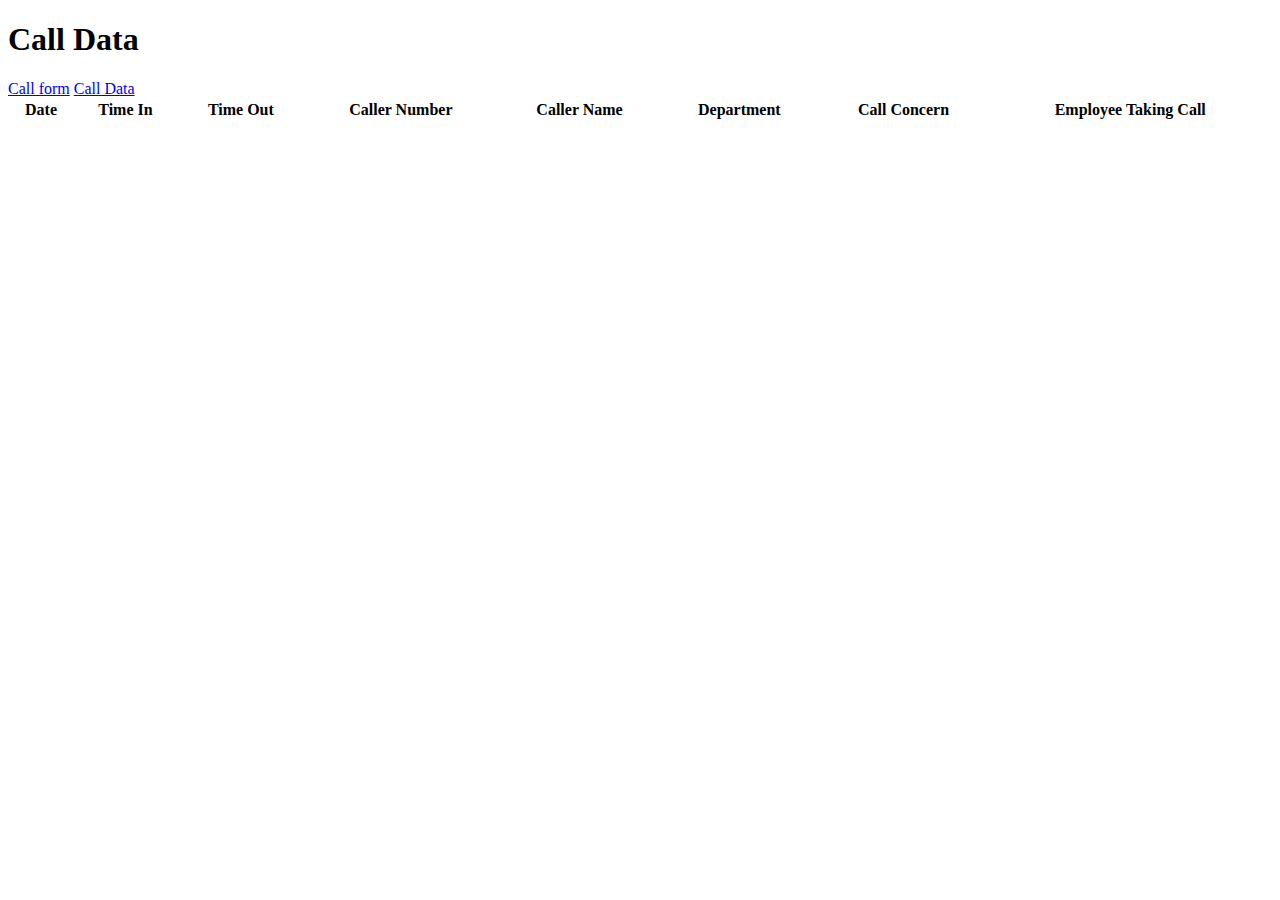
<file: data.html>
<!DOCTYPE html>
<html lang="en">
  <head>
    <meta charset="UTF-8" />
    <meta name="viewport" content="width=device-width, initial-scale=1.0" />
    <title>Call Data</title>
    <link
      rel="stylesheet"
      type="text/css"
      href="https://cdn.datatables.net/1.11.5/css/jquery.dataTables.min.css"
    />
    <link rel="stylesheet" href="assets/main.css" />
    <script
      type="text/javascript"
      src="https://code.jquery.com/jquery-3.5.1.min.js"
    ></script>
    <script
      type="text/javascript"
      src="https://cdn.datatables.net/1.11.5/js/jquery.dataTables.min.js"
    ></script>
  </head>
  <body>
    <section class="hero is-primary is-bold">
      <div class="hero-body">
        <h1 class="title">Call Data</h1>
        <a class="active" href="index.html">Call form</a>
        <a href="data.html">Call Data</a>
      </div>
    </section>
    <table id="example" class="display" style="width: 100%">
      <thead>
        <tr>
          <th>Date</th>
          <th>Time In</th>
          <th>Time Out</th>
          <th>Caller Number</th>
          <th>Caller Name</th>
          <th>Department</th>
          <th>Call Concern</th>
          <th>Employee Taking Call</th>
          <!-- Add more columns as needed based on your JSON structure-->
        </tr>
      </thead>
    </table>

    <script>
      new DataTable("#example", {
        ajax: "https://script.google.com/macros/s/AKfycbxatLQIlo6Zv94sJst6afVM3HwmTKD4K0tVBC1J2ZXJuHPNVxvHDu7Nw8U2R3AqSS5k/exec",
        columns: [
          { data: "Date" },
          { data: "Time In" },
          { data: "Time Out" },
          { data: "Caller Number" },
          { data: "Caller Name" },
          { data: "Department" },
          { data: "Call Concern" },
          { data: "Employee Taking Call" },
        ],
        order: [
          [0, "desc"],
          [1, "desc"],
        ], // Orders by 'Date' and 'Time In' in descending order (latest first)
        pageLength: 10, // Sets the number of rows to display per page
        lengthMenu: [10, 25, 50, 100], // Allows users to choose how many rows to display per page
        responsive: true, // Makes the table responsive for smaller screens
      });
    </script>

    <script type="text/javascript">
      //Auto refresh every 1 second

      setTimeout(function () {
        location.reload();
      }, 50000);
    </script>
  </body>
</html>
</file>
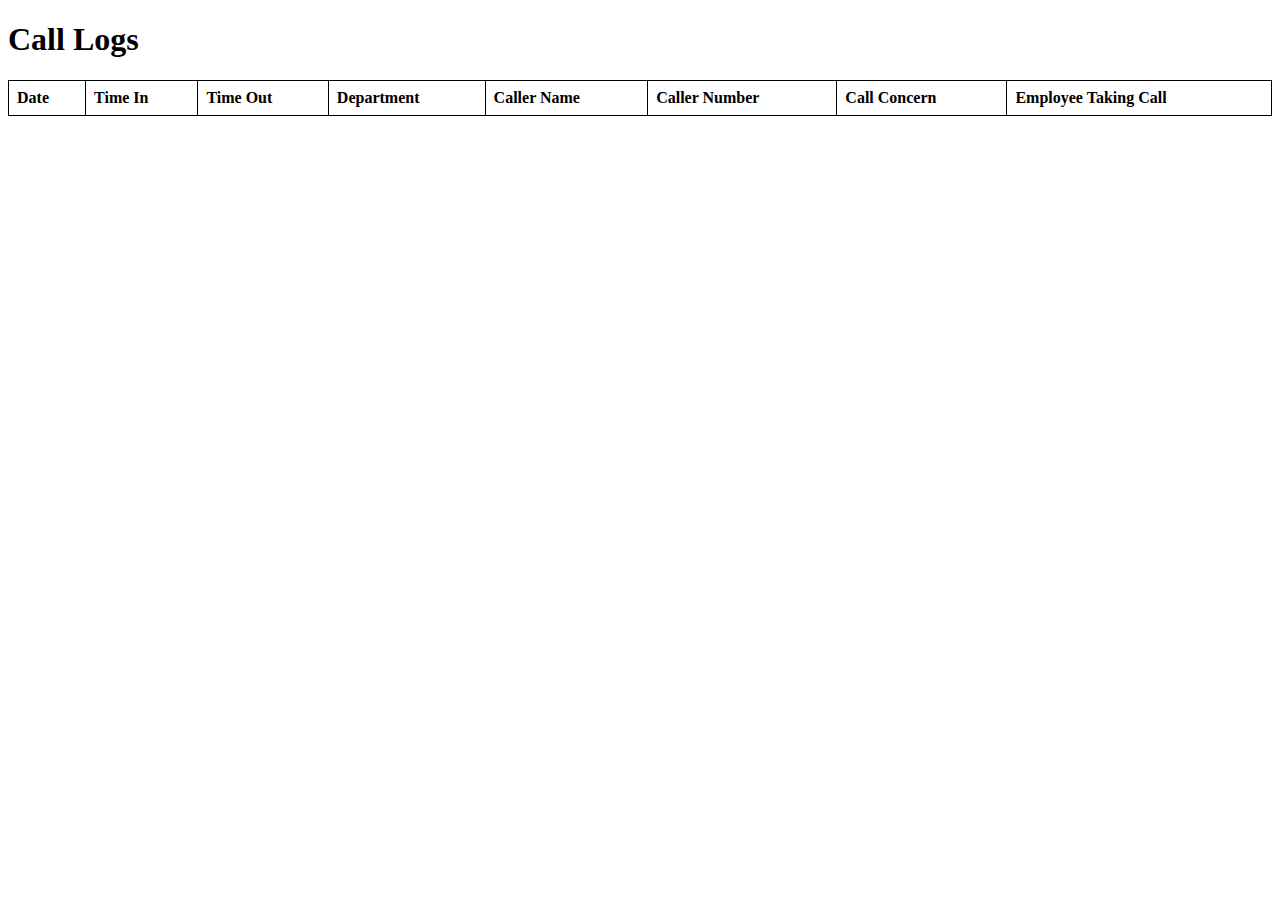
<file: assets/data.html>
<!DOCTYPE html>
<html lang="en">
<head>
  <meta charset="UTF-8">
  <meta name="viewport" content="width=device-width, initial-scale=1.0">
  <title>Call Logs</title>
  <style>
    table {
      width: 100%;
      border-collapse: collapse;
    }
    table, th, td {
      border: 1px solid black;
    }
    th, td {
      padding: 8px;
      text-align: left;
    }
  </style>
</head>
<body>

<h1>Call Logs</h1>

<table id="data-table">
  <thead>
    <tr>
      <th>Date</th>
      <th>Time In</th>
      <th>Time Out</th>
      <th>Department</th>
      <th>Caller Name</th>
      <th>Caller Number</th>
      <th>Call Concern</th>
      <th>Employee Taking Call</th>
    </tr>
  </thead>
  <tbody>
    <!-- Data rows will go here -->
  </tbody>
</table>

<script>
  const webAppUrl = "https://script.google.com/macros/s/AKfycbxXGpoLOw7BA_647KIG6eemVRFU0DaxzrtiJjFnVB8oJ3S-OJub5qDhXej6-3qSxpNiyQ/exec"; // Replace with your Web App URL

  // Fetch data from the Google Apps Script Web App
  fetch(webAppUrl)
    .then(response => response.json())
    .then(data => {
      const tableBody = document.querySelector("#data-table tbody");
      data.forEach(entry => {
        const row = document.createElement("tr");
        row.innerHTML = `
          <td>${entry.Date || ''}</td>
          <td>${entry["Time In"] || ''}</td>
          <td>${entry["Time Out"] || ''}</td>
          <td>${entry.Department || ''}</td>
          <td>${entry["Caller Name"] || ''}</td>
          <td>${entry["Caller Number"] || ''}</td>
          <td>${entry["Call Concern"] || ''}</td>
          <td>${entry["Employee Taking Call"] || ''}</td>
        `;
        tableBody.appendChild(row);
      });
    })
    .catch(error => {
      console.error('Error fetching data:', error);
    });
</script>

</body>
</html>
</file>
<file: assets/main.css>
@media (max-width: 768px) {
  #example {
    font-size: 0.875rem; /* Make text smaller on smaller screens */
  }

  #example th, #example td {
    padding: 8px; /* Reduce padding for mobile */
  }
}
</file>
